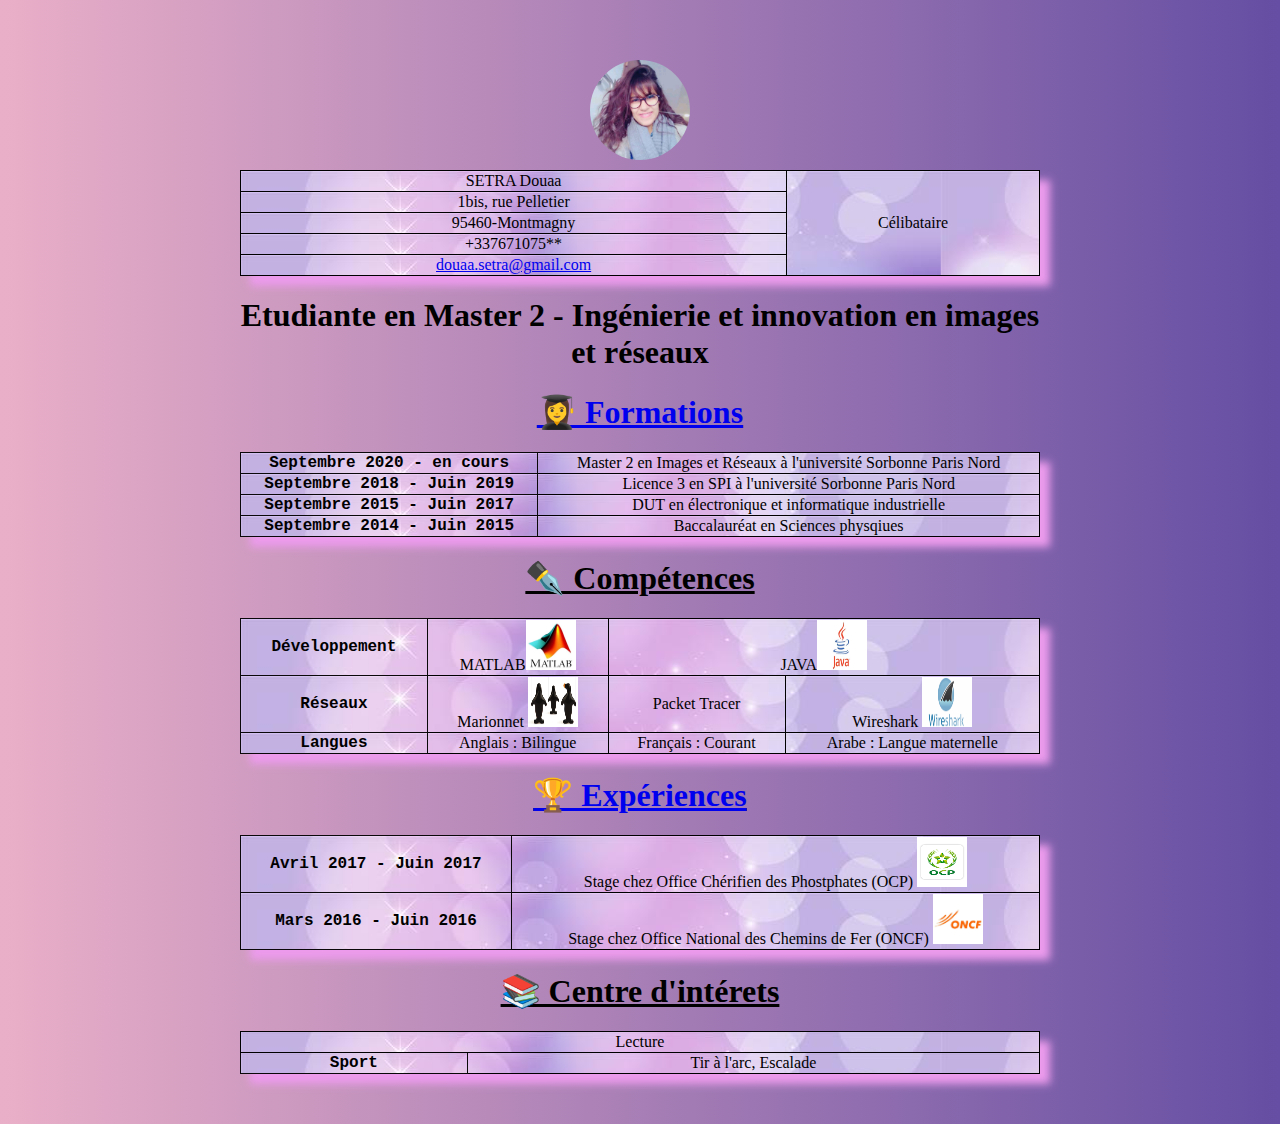
<file: tp1/index.html>
<!doctype html>
<html>
    <head>
        <meta charset="utf-8">
        <meta http-equiv="x-ua-compatible" content="ie=edge">
        <title>TP1</title>
        <meta name="description" content="">
        <meta name="viewport" content="width=device-width, initial-scale=1">
        <link rel="stylesheet" href="CV.CSS" />
        <link rel="apple-touch-icon" href="apple-touch-icon.png">
        <!-- Place favicon.ico in the root directory -->
        <div id="test">
            <div id="left">
                <img src="douaa.jpg"  class="profil"/>
        <table width = "100%" border = "1">
            <tr>
                <td>SETRA Douaa</td>
                <td rowspan="6">Célibataire</td>
            </tr>
            <tr>
                <td>1bis, rue Pelletier</td>
            </tr>
            <tr>
                <td>95460-Montmagny</td>
            </tr>
            <tr>
                <td>+337671075**</td>
            <tr>
            <tr>
                <td> <a href = "#" >douaa.setra@gmail.com </a></td>
            <tr>
        </table>
        
        <!-- Code à dé-commenter si besoin de fichier CSS ou JS -->
        <!--<link rel="stylesheet" href="style.css">-->
        <!--<script src="main.js"></script>-->
    </head>
    <body>        
    <h1 align = center>Etudiante en Master 2 - Ingénierie et innovation en images et réseaux</h1>
    <U>
    <h1 align = center><a href = "formations.html" >👩‍🎓 Formations</h1> </a>
    </U>
    <table width = "100%" border collapse>
        <tr>
            <th>Septembre 2020 - en cours</th>
            <td>Master 2 en Images et Réseaux à l'université Sorbonne Paris Nord</td>
        </tr>
        <tr>
            <th>Septembre 2018 - Juin 2019</th>
            <td>Licence 3 en SPI à l'université Sorbonne Paris Nord</td>
        </tr>
        <tr>
            <th>Septembre 2015 - Juin 2017</th>
            <td>DUT en électronique et informatique industrielle</td>
        </tr>
        <tr>
            <th>Septembre 2014 - Juin 2015</th>
            <td>Baccalauréat en Sciences physqiues</td>
        </tr>
    </table>
    <table>
    <U>
    <h1 align = center>✒️ Compétences</h1>
    </U>
    </table>
    <table width = "100%" border = "1">
        <tr>
            <th>Développement</th>
            <td>MATLAB<img src="matlab-logo.jpg" alt = "" width="50" height="50"></td>
            <td colspan="3">JAVA<img src="java-logo-oracle.png" alt = "" width="50" height="50"></td>
        </tr>
        <tr>
            <th>Réseaux</th>
            <td>Marionnet <img src="300px-Marionnet_logo.png" alt = "" width="50" height="50"></td>
            <td>Packet Tracer</td>
            <td>Wireshark <img src="logo_wire.png" alt = "" width="50" height="50"></td>
        </tr>
        <tr>
            <th>Langues</th>
            <td>Anglais : Bilingue</td>
            <td>Français : Courant</td>
            <td>Arabe : Langue maternelle</td>
        </tr>
    </table >
    <U>
    <h1 align = center><a href = "experiences.html" >🏆 Expériences</h1> </a>
    </U>
    <table width = "100%" border = "1">
        <tr>
            <th>Avril 2017 - Juin 2017</th>
            <td>Stage chez Office Chérifien des Phostphates (OCP) <img src="téléchargement.png" alt = "" width="50" height="50"></td> 
        </tr>
        <tr>
            <th>Mars 2016 - Juin 2016</th>
            <td>Stage chez Office National des Chemins de Fer (ONCF) <img src="téléchargement (1).png" alt = "" width="50" height="50"> </td>
        </tr>
    </table>
    <U>
    <h1 align = center>📚 Centre d'intérets</h1>
    </U>
    <table width = "100%" border = "1">
        <tr>
            <td colspan="3">Lecture</td>
        </tr>
        <tr>
            <th>Sport</th>
            <td>Tir à l'arc, Escalade</td>
        </tr>
    </table>
    </body>

</html>
</file>
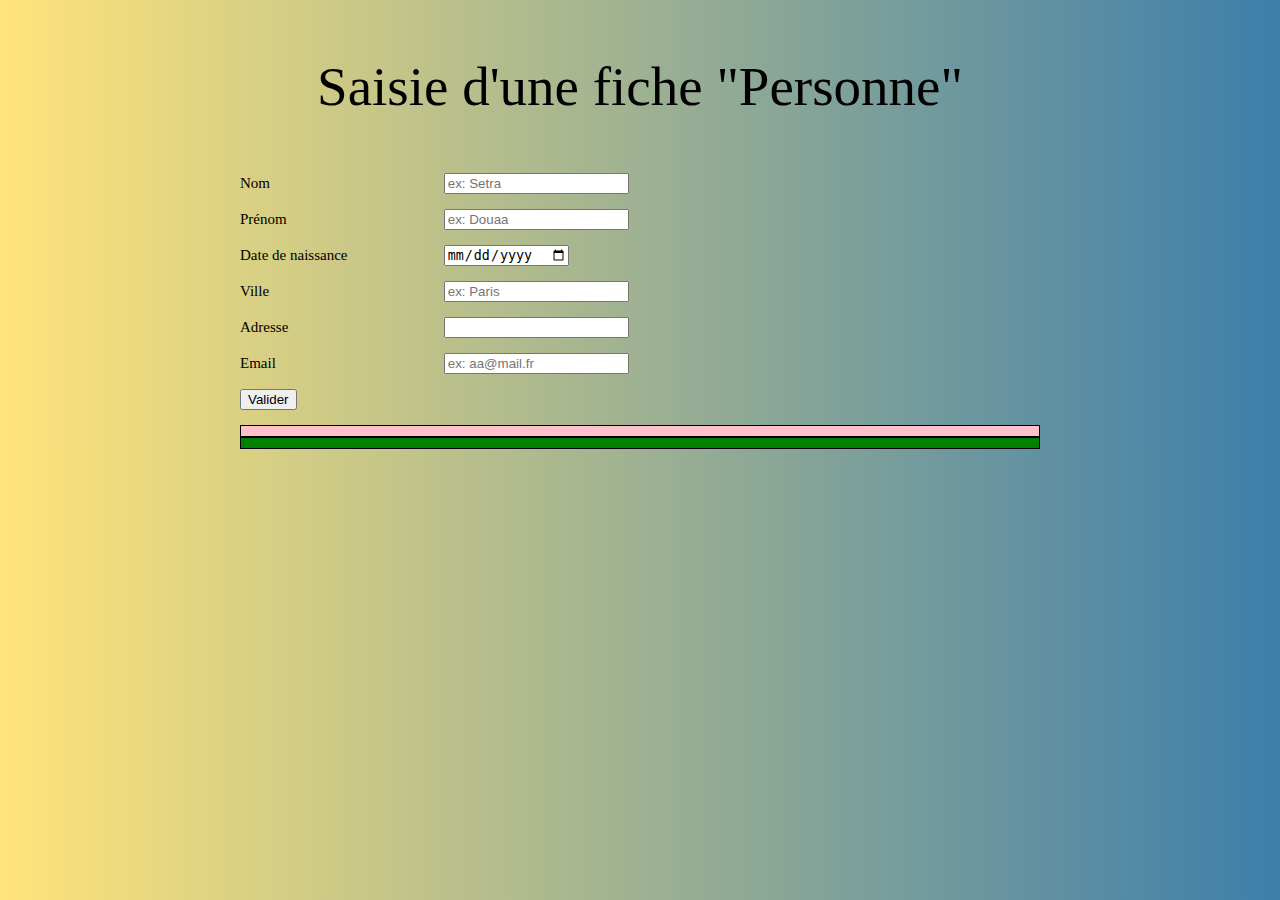
<file: tp2/index.html>
<!doctype html>
<html>
    <head>
        <meta charset="utf-8">
        <meta http-equiv="x-ua-compatible" content="ie=edge">
        <title>TP2</title>
        <meta name="description" content="">
        <meta name="viewport" content="width=device-width, initial-scale=1">
        <link rel="stylesheet" href="fiche.css" />
        <script type="text/javascript" src="formulaire.js"></script> 

        <link rel="apple-touch-icon" href="apple-touch-icon.png">
        <!-- Place favicon.ico in the root directory -->
        
        <!-- Code à dé-commenter si besoin de fichier CSS ou JS -->
        <!--<link rel="stylesheet" href="style.css">-->
        <!--<script src="js/main.js"></script>-->
        
    </head>
    <body>        
       <h> <p class="title"> Saisie d'une fiche "Personne" </p> </h>
        <!-- Add your site or application content here -->
        <p></p>
        
        <form id="formAW" onsubmit="validation()">

            <p> <label for="Nom">Nom</label>
            <input type="text" id="Nom" name="Nom" placeholder="ex: Setra " class="inputAW"/>  <br/>  </p>

            <p><label for="Prénom">Prénom</label>
            <input type="text" id="Prénom" name="Prénom" placeholder="ex: Douaa " class="inputAW"/>  <br/>  </p>

            <p><label for="Date">Date de naissance</label>
            <input type="date" id="Date" name="Date" placeholder="ex: 10/10/2010" class="inputAW" maxlength="20"/> <br/>  </p>

            <p><label for="Ville">Ville</label>
            <input type="text" id="Ville" name="Ville" placeholder="ex: Paris" maxlength=30 class="inputAW"/>
            <br/> </p>

            <p><label for="Adresse">Adresse</label>
            <input type="text" id="Adresse" name="Adresse" placeholder=" "  class="inputAW"/>  <br/> </p>
            
            <p> <label for="Email">Email</label>
            <input type="email" id="Email" name="Email" placeholder="ex: aa@mail.fr" class="inputAW"/>
              <br/> </p>

              <p>
              <input type="button" value="Valider" onclick="validation()"/>
              </p>
              
              </form>
            
            <div id="error"></div>
            <div id="resultat"></div>
    </body>
</html>
</file>
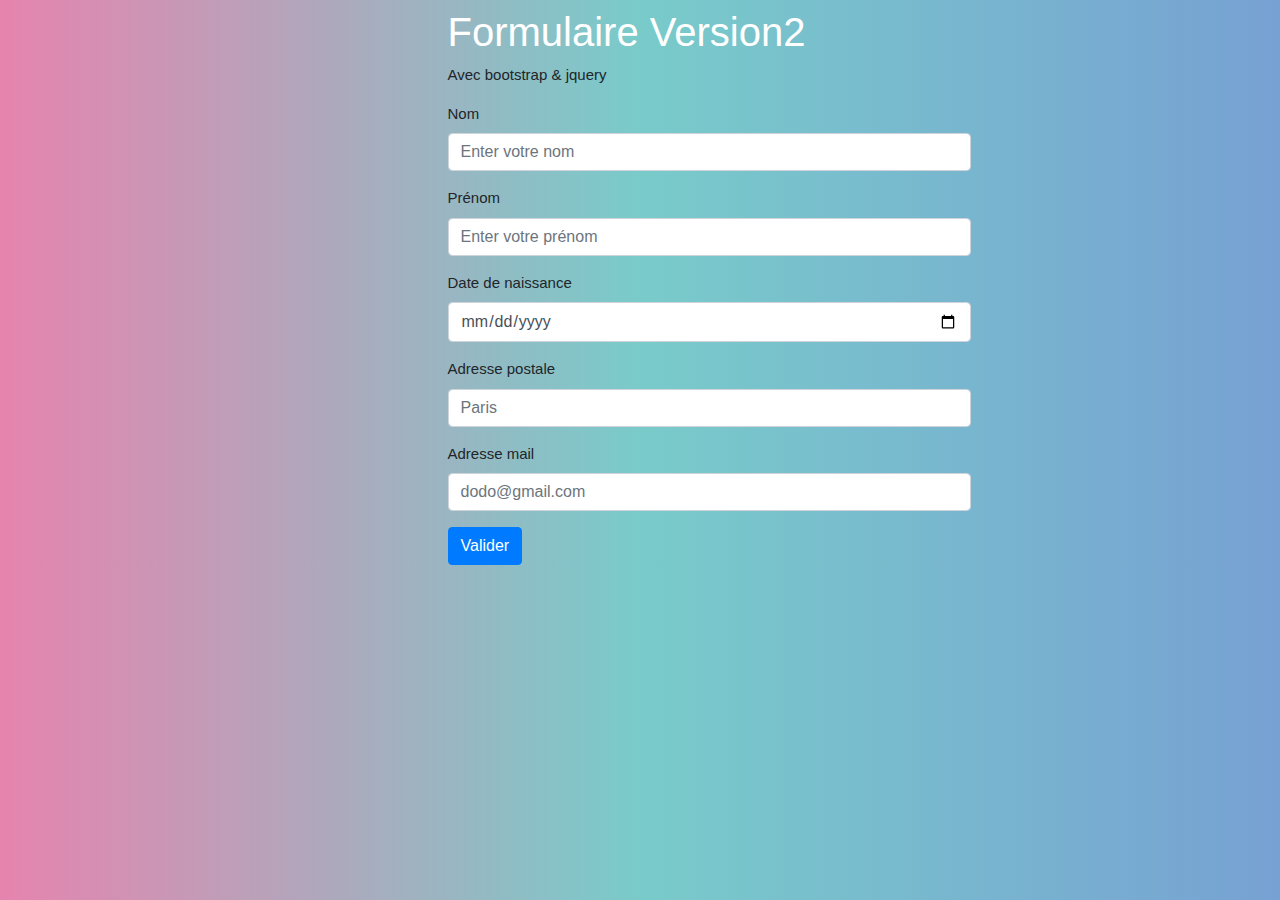
<file: tp3/index.html>
<!doctype html>
<html>
    <head>
        <meta charset="utf-8">
        <meta http-equiv="x-ua-compatible" content="ie=edge">
        <title>TP3</title>
        <meta name="description" content="">
        <meta name="viewport" content="width=device-width, initial-scale=1">
      
        <link rel="apple-touch-icon" href="apple-touch-icon.png">
        <!-- Place favicon.ico in the root directory -->
        <script src="js/jquery-3.2.1.slim.min.js"></script>
        
        <link rel="stylesheet" href="css/bootstrap.min.css">
        <link rel="stylesheet" href="formulaire.css" />
        <script src="js/popper.min.js"></script>

        <script src="js/bootstrap.min.js"></script>
        <script src="js/form-jquery-validation.js"></script>

        <!-- Code à dé-commenter si besoin de fichier CSS ou JS -->
        <!--<link rel="stylesheet" href="style.css">-->
        <!--<script src="main.js"></script>-->
    </head>
    <body>        
        <h1></h1>
        <!-- Add your site or application content here -->

            <div class="container-row" >
             
            <form id="monFormulaire" method="post" action="#">
              <div class="row" > 
                <div class="col-md-8 offset-3">   
                    <h1 style="color:white;">Formulaire Version2 </h1>
                  <p>Avec bootstrap & jquery</p>
             
                  <div class="form-group">
               
                    <label for="nom">Nom</label>
                    <input type="text" class="form-control" placeholder="Enter votre nom" id="nom">
                  
                  </div>
                
                  <div class="form-group">
                    <label for="prénom">Prénom</label>
                    
                    <input type="text" class="form-control" placeholder="Enter votre prénom" id="prénom" >
                  </div>

                  <div class="form-group">
                    
                    
                    <label for="date" >Date de naissance </label>
                    <input type="date" class="form-control"placeholder="JJ/MM/AAAA" id="date">

                  </div>

            
                  <div class="form-group">
                    <label for="adresse">Adresse postale</label>
                    <input type="adresse" class="form-control" placeholder="Paris" id="adresse" >
                      
                  </div>
                
                
                  <div class="form-group">
                    <label for="mail">Adresse mail</label>
                    <input type="mail" class="form-control" placeholder="dodo@gmail.com" id="mail" >
                  
                  </div>
        
                <input type="button" value="Valider" id="valider" class="btn btn-primary">
                  
            </div> 
              </div>
  
    </form>
    <div class="modal" tabindex="-1" role="dialog" id="myModal">
      <div class="modal-dialog" role="document">
        <div class="modal-content">
          <div class="modal-header">
            <h5 class="modal-title">Votre formulaire</h5>
            <button type="button" class="close" data-dismiss="modal" aria-label="Close">
              <span aria-hidden="true">&times;</span>
            </button>
          </div>
          <div class="modal-body">
            <p>Veuillez remplir tous les champs</p>
          </div>
          <div class="modal-footer">
            <button type="button" class="btn btn-primary">Enregistrer</button>
            <button type="button" class="btn btn-secondary" data-dismiss="modal">Fermer</button>
          </div>
        </div>
      </div>
    </div>
      
    </body>
</html>
</file>
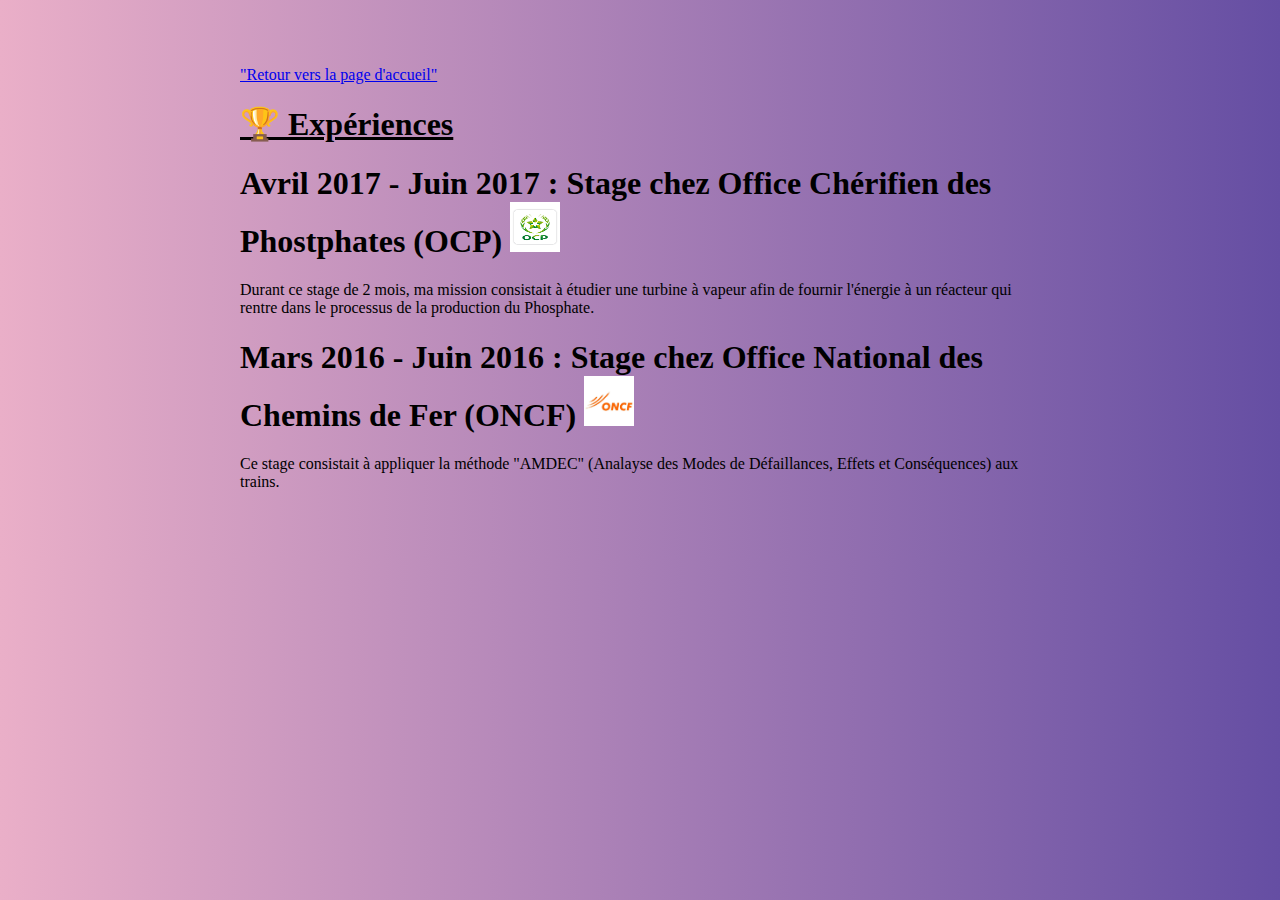
<file: tp1/experiences.html>
<!doctype html>
<html>
    <head>
        <meta charset="utf-8">
        <meta http-equiv="x-ua-compatible" content="ie=edge">
        <title>TP1</title>
        <meta name="description" content="">
        <meta name="viewport" content="width=device-width, initial-scale=1">
        <link rel="stylesheet" href="CV.CSS" />
        <link rel="apple-touch-icon" href="apple-touch-icon.png">
        <p><a href = "index.html" > "Retour vers la page d'accueil"</a></p>
        <U><h1>🏆 Expériences </h1></U>
    </head> 
</html>
<body>
    <p><h1>Avril 2017 - Juin 2017 : Stage chez Office Chérifien des Phostphates (OCP) <img src="téléchargement.png" alt = "" width="50" height="50"></h1></p>
    <p> Durant ce stage de 2 mois, ma mission consistait à étudier une turbine à vapeur afin de fournir l'énergie à un réacteur qui rentre dans le processus de la production du Phosphate. </p>
    <p><h1>Mars 2016 - Juin 2016 : Stage chez Office National des Chemins de Fer (ONCF) <img src="téléchargement (1).png" alt = "" width="50" height="50"></h1></p>
    <p>Ce stage consistait à appliquer la méthode "AMDEC" (Analayse des Modes de Défaillances, Effets et Conséquences) aux trains. </p>
</body>
</file>
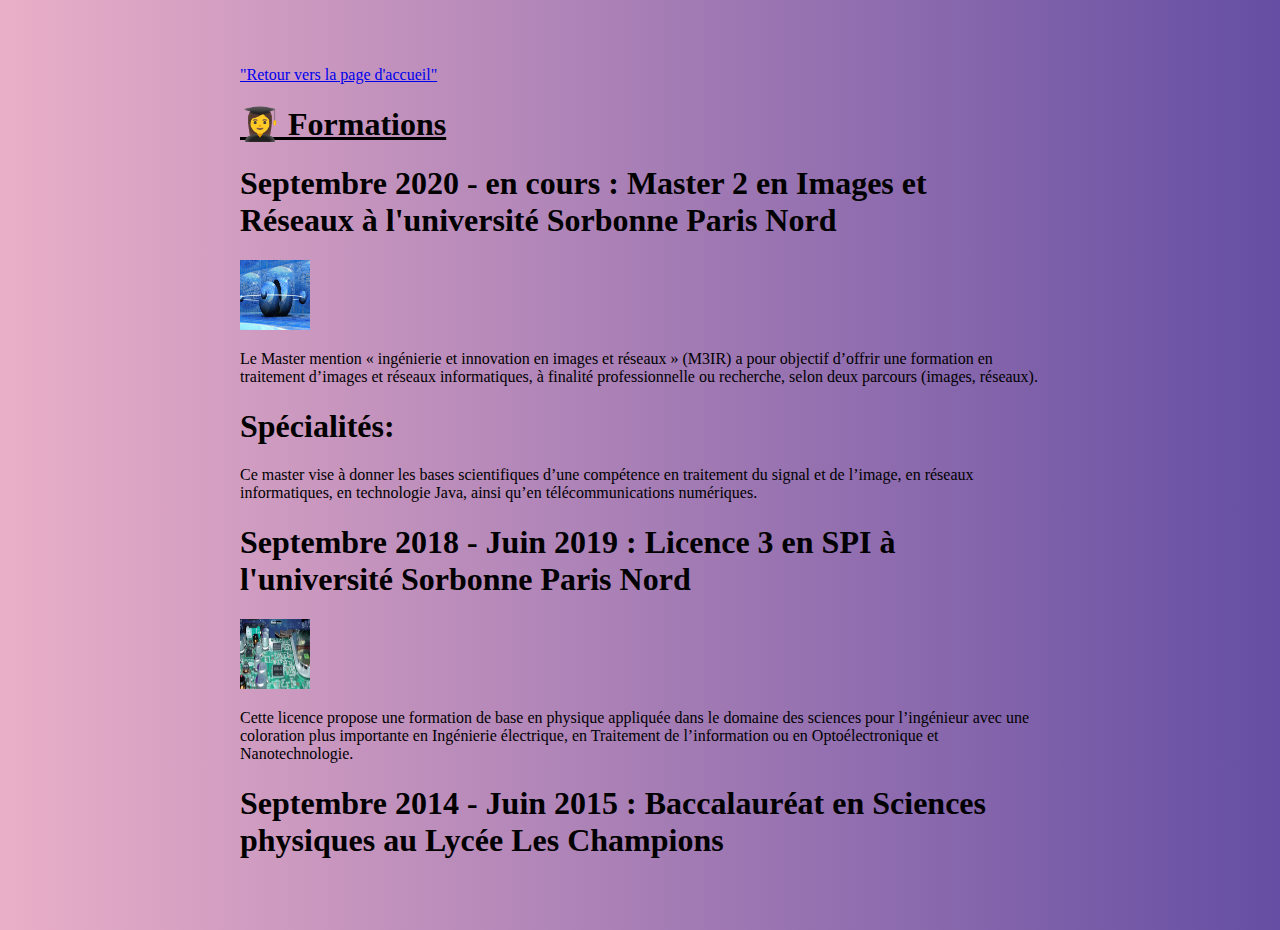
<file: tp1/formations.html>
<!doctype html>
<html>
    <head>
        <meta charset="utf-8">
        <meta http-equiv="x-ua-compatible" content="ie=edge">
        <title>TP1</title>
        <meta name="description" content="">
        <meta name="viewport" content="width=device-width, initial-scale=1">
        <link rel="stylesheet" href="CV.CSS" />
        <link rel="apple-touch-icon" href="apple-touch-icon.png">
        <p><a href = "index.html" > "Retour vers la page d'accueil"</a></p>
       <U> <h1 >👩‍🎓 Formations</h1> </U>
    </head> 
</html>
<body>
    <p> <h1>Septembre 2020 - en cours :  Master 2 en Images et Réseaux à l'université Sorbonne Paris Nord</h1> <img src="master_image_reseaux.jpg" alt = "" width="70" height="70"></p>
    <p>Le Master mention « ingénierie et innovation en images et réseaux » (M3IR) a pour objectif d’offrir une formation en traitement d’images et réseaux informatiques, à finalité professionnelle ou recherche, selon deux parcours (images, réseaux).</p>
    <p><h1> Spécialités:</h1></p>
    <p>Ce master vise à donner les bases scientifiques d’une compétence en traitement du signal et de l’image, en réseaux informatiques, en technologie Java, ainsi qu’en télécommunications numériques.</p>
    <p>                                                                                                                                                      </p>

    <p> <h1> Septembre 2018 - Juin 2019 : Licence 3 en SPI à l'université Sorbonne Paris Nord</h1> <img src="licence_spi.jpg" alt = "" width="70" height="70"></p>
    <p>Cette licence propose une formation de base en physique appliquée dans le domaine des sciences pour l’ingénieur avec une coloration plus importante en Ingénierie électrique, en Traitement de l’information ou en Optoélectronique et Nanotechnologie.</p>
    <p>                                                                                                                                                      </p>
    <p> <h1> Septembre 2014 - Juin 2015 : Baccalauréat en Sciences physiques au Lycée Les Champions</h1></p>

</body>
</file>
<file: tp1/CV.CSS>
body{
            padding: 50px 50px;
            background: #654ea3;  /* fallback for old browsers */
            background: -webkit-linear-gradient(to right, #eaafc8, #654ea3);  /* Chrome 10-25, Safari 5.1-6 */
            background: linear-gradient(to right, #eaafc8, #654ea3); /* W3C, IE 10+/ Edge, Firefox 16+, Chrome 26+, Opera 12+, Safari 7+ */


            font-family: 'Times new Roman';
            font-size: 16px;
            margin:  auto;
            max-width: 800px;   
          }
          
          table {
            border: thin solid #000000;
            border-collapse: collapse;
            }
            th {
            font-family: monospace;
            border: thin solid #0a0808;
            }
            td {
            font-family: 'Times new Roman';
            border: thin solid #000000;
            text-align: center;
            }
            caption {
            font-family: 'Times new Roman';
            border-radius: 10px;
            }
            table {
              box-shadow: 5px 10px;
            }
            
            table {
              box-shadow: 5px 10px #cc6bcf;
            }
            table {
              box-shadow: 10px 10px 8px #ec9bec;
            }
            
             tbody tr {
          background-image: url(vector-abstract-bokeh-and-glitter-background-illustration.jpg);
        }
        img.profil {
          padding: 10px 10px;
          height: 100px;
          width: 100px;
          display: block;
          margin-left: auto;
          margin-right: auto ;
          border-radius: 100px;
      }
</file>
<file: tp2/fiche.css>
body{
    font-family: 'Times new Roman' 'Gill Sans', 'Gill Sans MT', Calibri, 'Trebuchet MS', sans-serif;
    font-size: 15px;
    margin:  auto;
    max-width: 800px;  
    background: #3D7EAA;  /* fallback for old browsers */
    background: -webkit-linear-gradient(to right, #FFE47A, #3D7EAA);  /* Chrome 10-25, Safari 5.1-6 */
    background: linear-gradient(to right, #FFE47A, #3D7EAA); /* W3C, IE 10+/ Edge, Firefox 16+, Chrome 26+, Opera 12+, Safari 7+ */

  }
  p.title {
    text-align : center;
    font-family: Georgia, 'Times New Roman', Times, serif;
    font-size: 55px;
  }
  
  form{
    text-align : justify;
  }
  
  label{
    width: 200px;
    display: inline-block;
  }

  #error{
    background-color : pink;
    padding: 5px;
    border : 1px solid black;
    
  }
  
  #resultat{
    border : 1px solid black  ;
    padding: 5px;
    background-color : green;
    color : white;
  }
</file>
<file: tp3/formulaire.css>
body{
    font-family: 'Times new Roman' 'Gill Sans', 'Gill Sans MT', Calibri, 'Trebuchet MS', sans-serif;
    font-size: 15px;
    margin:  auto;
    max-width: 800px;  
    background: #77A1D3;  /* fallback for old browsers */
    background: -webkit-linear-gradient(to right, #E684AE, #79CBCA, #77A1D3);  /* Chrome 10-25, Safari 5.1-6 */
    background: linear-gradient(to right, #E684AE, #79CBCA, #77A1D3); /* W3C, IE 10+/ Edge, Firefox 16+, Chrome 26+, Opera 12+, Safari 7+ */

  }
</file>
